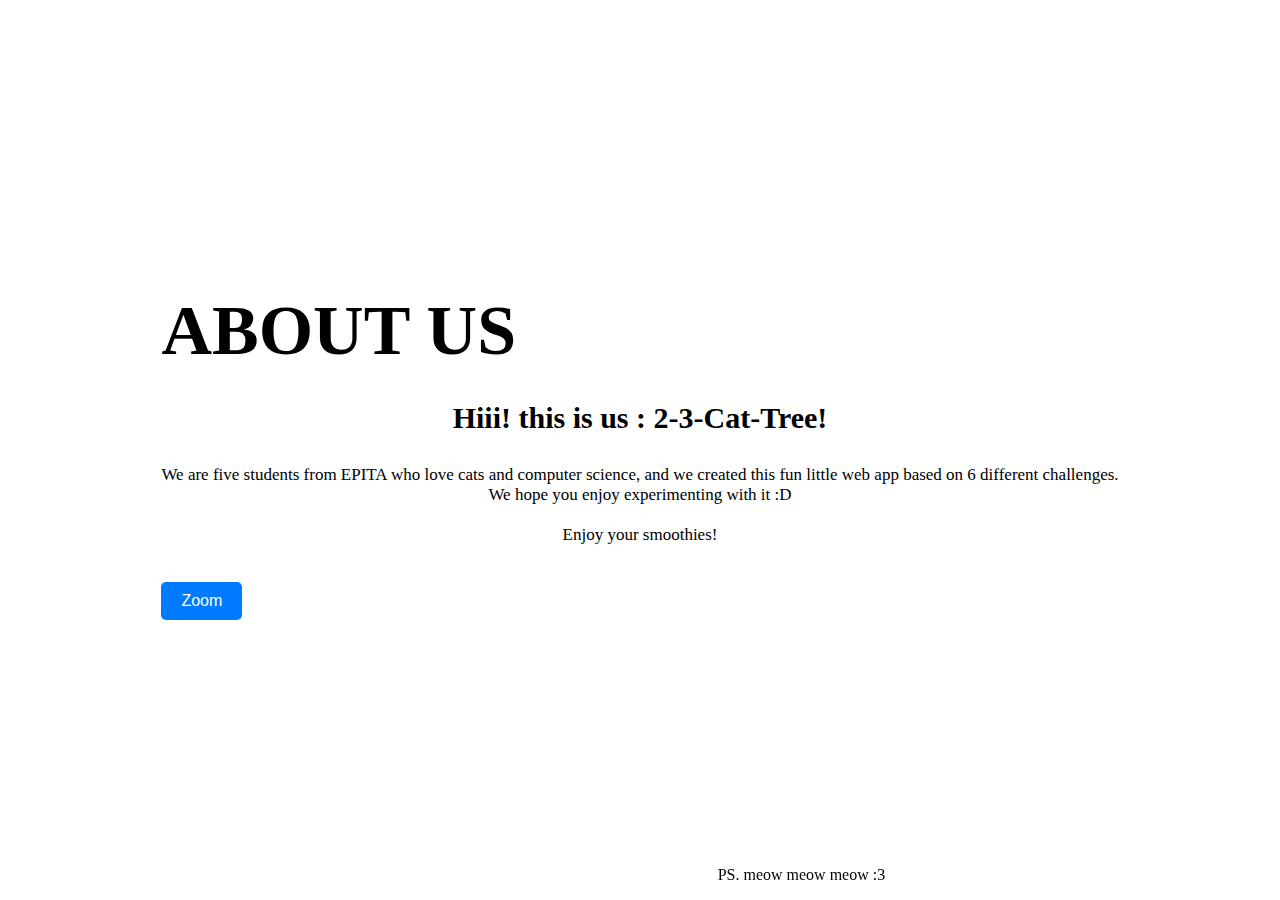
<file: templates/aboutus.html>
<DOCTYPE html>                                                                 
<html>                                                                          
<head>
    <base href="/">
    <style>                                                                     
        body {                                                                  
            margin: 0;                                                          
            height: 100vh;                                                      
            display: flex;                                                      
            flex-direction: column;                                             
            justify-content: center;                                            
            align-items: center;                                                
            transform-origin: center;                                           
            transition: background-color 0.2s ease;                             
        }                                                                       
                                                                                
        h1, h2 {                                                                
            margin: 10px 0;                                                     
        }                                                                       
                                                                                
                                                                                
        button {                                                                
            margin-top: 20px;                                                   
            padding: 10px 20px;                                                 
            font-size: 16px;                                                    
            background-color: #007BFF;                                          
            color: white;                                                       
            border: none;                                                       
            border-radius: 5px;                                                 
            cursor: pointer;                                                    
            transition: background-color 0.2s ease;                             
        }                                                                       
                                                                                
        button:hover {                                                          
            background-color: #0056b3;                                          
        }                                                                       
    </style>                                                                    
</head>                                                                         
<body>                                                                          
    <h1 style="font-size:70px;">ABOUT US</h1>                                   
    <p style="text-align:center; font-weight:bold; font-size:30px;">Hiii! this is us : 2-3-Cat-Tree!</p>
    <p style="text-align:center; font-size:17px">We are five students from EPITA who love cats and computer science, and we created this fun little web app based on 6 different challenges.
    <br>We hope you enjoy experimenting with it :D                              
    <br><br>Enjoy your smoothies!</p>                                           
    <button id="startButton">Zoom</button>                                      
    <p style="position: fixed; bottom: 0; width:100%; text-align:center">PS. meow meow meow :3
    <script>                                                                    
        let scale = 1;                                                          
        let zoomIn = true;                                                      
        let rotation = 0;                                                       
        let animationRunning = false;                                           
        let animId;                                                             
        let colorChangeId;                                                      
        let colourIndex = 0;                                                    
                                                                                
         const rainbowColors = [                                                
            "#F09EA7",                                                          
            "#F6CA94",                                                          
            "#FAFABE",                                                          
            "#C1EBC0",                                                          
            "#C7CAFF",                                                          
            "#CDABEB",                                                          
            "#F6C2F3"                                                           
        ];                                                                      
                                                                                
                                                                                
        function animatePage() {                                                
            if (!animationRunning) return;                                      
            if (zoomIn) {                                                       
                scale += 0.005;                                                 
                if (scale >= 2.5) zoomIn = false;                               
            } else {                                                            
                scale -= 0.005;                                                 
                if (scale <= 1) zoomIn = true;                                  
            }                                                                   
                                                                                
            rotation += 1;                                                      
            if (rotation >= 360) rotation -= 360;                               
                                                                                
            document.body.style.transform = `scale(${scale}) rotate(${rotation}deg)`;
                                                                                
            animId = requestAnimationFrame(animatePage);                        
        }                                                                       
                                                                                
        function changeBackgroundColor() {                                      
                document.body.style.backgroundColor = rainbowColors[colourIndex];
                colourIndex = (colourIndex + 1) % rainbowColors.length;         
        }                                                                       
                                                                                
        const startButton = document.getElementById("startButton");             
        startButton.addEventListener("click", () => {                           
            if (animationRunning)                                               
            {                                                                   
                animationRunning = false;                                       
                cancelAnimationFrame(animId);                                   
                clearInterval(colorChangeId);                                   
                startButton.innerText = "Zoom";                                 
                document.body.style.backgroundColor = "";                       
            }                                                                   
            else                                                                
            {                                                                   
                animationRunning = true;                                        
                animatePage();                                                  
                colorChangeId = setInterval(changeBackgroundColor, 250);        
                startButton.innerText = "Stop";                                 
            }                                                                   
        });                                                                     
    </script>                                                                   
</body>                                                                         
</html>
</file>
